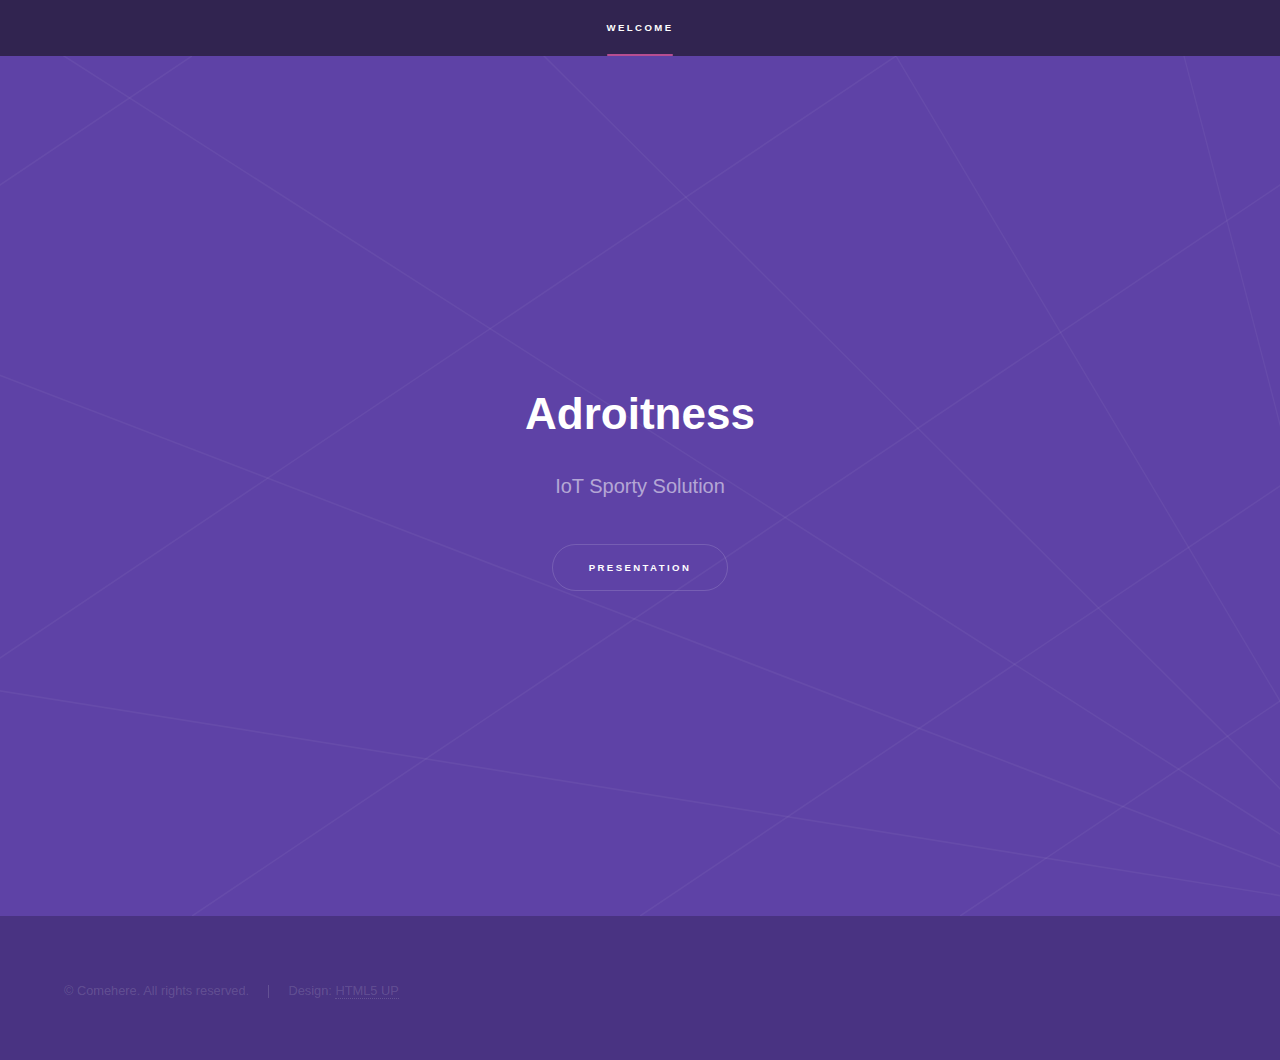
<file: index.html>
<!DOCTYPE HTML>
<html>
	<head>
		<title>Bitwise Hackathon @ comehere</title>
		<meta charset="utf-8" />
		<meta name="viewport" content="width=device-width, initial-scale=1" />
		<!--[if lte IE 8]><script src="assets/js/ie/html5shiv.js"></script><![endif]-->
		<link rel="stylesheet" href="assets/css/main.css" />
		<!--[if lte IE 9]><link rel="stylesheet" href="assets/css/ie9.css" /><![endif]-->
		<!--[if lte IE 8]><link rel="stylesheet" href="assets/css/ie8.css" /><![endif]-->
	</head>
	<body>

		<!-- Sidebar -->
			<section id="sidebar">
				<div class="inner">
					<nav>
						<ul>
							<li><a href="#intro">Welcome</a></li>
						</ul>
					</nav>
				</div>
			</section>

		<!-- Wrapper -->
			<div id="wrapper">

				<!-- Intro -->
					<section id="intro" class="wrapper style1 fullscreen fade-up">
						<div class="inner">
							<h1>Adroitness</h1>
							<p>IoT Sporty Solution</a></p>
							<ul class="actions">
								<li><a href="/present" class="button scrolly">Presentation</a></li>
							</ul>
						</div>
					</section>


			</div>

		<!-- Footer -->
			<footer id="footer" class="wrapper style1-alt">
				<div class="inner">
					<ul class="menu">
						<li>&copy; Comehere. All rights reserved.</li><li>Design: <a href="http://html5up.net">HTML5 UP</a></li>
					</ul>
				</div>
			</footer>

		<!-- Scripts -->
			<script src="assets/js/jquery.min.js"></script>
			<script src="assets/js/jquery.scrollex.min.js"></script>
			<script src="assets/js/jquery.scrolly.min.js"></script>
			<script src="assets/js/skel.min.js"></script>
			<script src="assets/js/util.js"></script>
			<!--[if lte IE 8]><script src="assets/js/ie/respond.min.js"></script><![endif]-->
			<script src="assets/js/main.js"></script>

	</body>
</html>
</file>
<file: assets/css/ie9.css>
/*
	Hyperspace by HTML5 UP
	html5up.net | @n33co
	Free for personal and commercial use under the CCA 3.0 license (html5up.net/license)
*/

/* Type */

	h1.major:after {
		background: #b74e91;
	}

/* Wrapper */

	.wrapper.fullscreen {
		min-height: 0;
		padding-bottom: 6em;
		padding-top: 6em;
	}

		body.is-ie .wrapper.fullscreen {
			height: auto;
		}

/* Spotlights */

	.spotlights > section {
		padding-left: 20em;
		position: relative;
	}

		.spotlights > section > .image {
			height: 100%;
			left: 0;
			position: absolute;
			top: 0;
			width: 20em;
		}

		.spotlights > section > .content {
			width: 100%;
		}

/* Features */

	.features:after {
		clear: both;
		content: '';
		display: block;
	}

	.features section {
		float: left;
	}

/* Split */

	.split:after {
		clear: both;
		content: '';
		display: block;
	}

	.split > * {
		float: left;
	}

/* Sidebar */

	#sidebar nav a:after {
		background-color: #b74e91;
	}

/* Header */

	#header:after {
		clear: both;
		content: '';
		display: block;
	}

	#header > .title {
		float: left;
	}

	#header > nav {
		float: right;
	}
</file>
<file: assets/css/ie8.css>
/*
	Hyperspace by HTML5 UP
	html5up.net | @n33co
	Free for personal and commercial use under the CCA 3.0 license (html5up.net/license)
*/

/* Type */

	body, input, select, textarea {
		color: #ffffff;
	}

/* Button */

	input[type="submit"],
	input[type="reset"],
	input[type="button"],
	button,
	.button {
		position: relative;
	}

		input[type="submit"]:after,
		input[type="reset"]:after,
		input[type="button"]:after,
		button:after,
		.button:after {
			display: none;
		}

/* Features */

	.features {
		border: solid 1px;
	}

/* Form */

	input[type="text"],
	input[type="password"],
	input[type="email"],
	input[type="tel"],
	select,
	textarea {
		background: transparent;
		border: solid 1px;
	}

/* Split */

	.split.style1 > :first-child {
		padding-right: 2em;
		width: 70%;
	}
</file>
<file: assets/css/main.css>
@import url(font-awesome.min.css);

/*
	Hyperspace by HTML5 UP
	html5up.net | @n33co
	Free for personal and commercial use under the CCA 3.0 license (html5up.net/license)
*/

/* Reset */

	* {
		font-family: 'NotoSans', 'Noto Sans','Noto Sans Armenian', sans-serif!important;
	}

	html, body, div, span, applet, object, iframe, h1, h2, h3, h4, h5, h6, p, blockquote, pre, a, abbr, acronym, address, big, cite, code, del, dfn, em, img, ins, kbd, q, s, samp, small, strike, strong, sub, sup, tt, var, b, u, i, center, dl, dt, dd, ol, ul, li, fieldset, form, label, legend, table, caption, tbody, tfoot, thead, tr, th, td, article, aside, canvas, details, embed, figure, figcaption, footer, header, hgroup, menu, nav, output, ruby, section, summary, time, mark, audio, video {
		margin: 0;
		padding: 0;
		border: 0;
		font-size: 100%;
		font: inherit;
		vertical-align: baseline;
	}

	article, aside, details, figcaption, figure, footer, header, hgroup, menu, nav, section {
		display: block;
	}

	body {
		line-height: 1;
	}

	ol, ul {
		list-style: none;
	}

	blockquote, q {
		quotes: none;
	}

	blockquote:before, blockquote:after, q:before, q:after {
		content: '';
		content: none;
	}

	table {
		border-collapse: collapse;
		border-spacing: 0;
	}

	body {
		-webkit-text-size-adjust: none;
	}

/* Box Model */

	*, *:before, *:after {
		-moz-box-sizing: border-box;
		-webkit-box-sizing: border-box;
		box-sizing: border-box;
	}

/* Grid */

	.row {
		border-bottom: solid 1px transparent;
		-moz-box-sizing: border-box;
		-webkit-box-sizing: border-box;
		box-sizing: border-box;
	}

	.row > * {
		float: left;
		-moz-box-sizing: border-box;
		-webkit-box-sizing: border-box;
		box-sizing: border-box;
	}

	.row:after, .row:before {
		content: '';
		display: block;
		clear: both;
		height: 0;
	}

	.row.uniform > * > :first-child {
		margin-top: 0;
	}

	.row.uniform > * > :last-child {
		margin-bottom: 0;
	}

	.row.\30 \25 > * {
		padding: 0 0 0 0em;
	}

	.row.\30 \25 {
		margin: 0 0 -1px 0em;
	}

	.row.uniform.\30 \25 > * {
		padding: 0em 0 0 0em;
	}

	.row.uniform.\30 \25 {
		margin: 0em 0 -1px 0em;
	}

	.row > * {
		padding: 0 0 0 1.5em;
	}

	.row {
		margin: 0 0 -1px -1.5em;
	}

	.row.uniform > * {
		padding: 1.5em 0 0 1.5em;
	}

	.row.uniform {
		margin: -1.5em 0 -1px -1.5em;
	}

	.row.\32 00\25 > * {
		padding: 0 0 0 3em;
	}

	.row.\32 00\25 {
		margin: 0 0 -1px -3em;
	}

	.row.uniform.\32 00\25 > * {
		padding: 3em 0 0 3em;
	}

	.row.uniform.\32 00\25 {
		margin: -3em 0 -1px -3em;
	}

	.row.\31 50\25 > * {
		padding: 0 0 0 2.25em;
	}

	.row.\31 50\25 {
		margin: 0 0 -1px -2.25em;
	}

	.row.uniform.\31 50\25 > * {
		padding: 2.25em 0 0 2.25em;
	}

	.row.uniform.\31 50\25 {
		margin: -2.25em 0 -1px -2.25em;
	}

	.row.\35 0\25 > * {
		padding: 0 0 0 0.75em;
	}

	.row.\35 0\25 {
		margin: 0 0 -1px -0.75em;
	}

	.row.uniform.\35 0\25 > * {
		padding: 0.75em 0 0 0.75em;
	}

	.row.uniform.\35 0\25 {
		margin: -0.75em 0 -1px -0.75em;
	}

	.row.\32 5\25 > * {
		padding: 0 0 0 0.375em;
	}

	.row.\32 5\25 {
		margin: 0 0 -1px -0.375em;
	}

	.row.uniform.\32 5\25 > * {
		padding: 0.375em 0 0 0.375em;
	}

	.row.uniform.\32 5\25 {
		margin: -0.375em 0 -1px -0.375em;
	}

	.\31 2u, .\31 2u\24 {
		width: 100%;
		clear: none;
		margin-left: 0;
	}

	.\31 1u, .\31 1u\24 {
		width: 91.6666666667%;
		clear: none;
		margin-left: 0;
	}

	.\31 0u, .\31 0u\24 {
		width: 83.3333333333%;
		clear: none;
		margin-left: 0;
	}

	.\39 u, .\39 u\24 {
		width: 75%;
		clear: none;
		margin-left: 0;
	}

	.\38 u, .\38 u\24 {
		width: 66.6666666667%;
		clear: none;
		margin-left: 0;
	}

	.\37 u, .\37 u\24 {
		width: 58.3333333333%;
		clear: none;
		margin-left: 0;
	}

	.\36 u, .\36 u\24 {
		width: 50%;
		clear: none;
		margin-left: 0;
	}

	.\35 u, .\35 u\24 {
		width: 41.6666666667%;
		clear: none;
		margin-left: 0;
	}

	.\34 u, .\34 u\24 {
		width: 33.3333333333%;
		clear: none;
		margin-left: 0;
	}

	.\33 u, .\33 u\24 {
		width: 25%;
		clear: none;
		margin-left: 0;
	}

	.\32 u, .\32 u\24 {
		width: 16.6666666667%;
		clear: none;
		margin-left: 0;
	}

	.\31 u, .\31 u\24 {
		width: 8.3333333333%;
		clear: none;
		margin-left: 0;
	}

	.\31 2u\24 + *,
	.\31 1u\24 + *,
	.\31 0u\24 + *,
	.\39 u\24 + *,
	.\38 u\24 + *,
	.\37 u\24 + *,
	.\36 u\24 + *,
	.\35 u\24 + *,
	.\34 u\24 + *,
	.\33 u\24 + *,
	.\32 u\24 + *,
	.\31 u\24 + * {
		clear: left;
	}

	.\-11u {
		margin-left: 91.66667%;
	}

	.\-10u {
		margin-left: 83.33333%;
	}

	.\-9u {
		margin-left: 75%;
	}

	.\-8u {
		margin-left: 66.66667%;
	}

	.\-7u {
		margin-left: 58.33333%;
	}

	.\-6u {
		margin-left: 50%;
	}

	.\-5u {
		margin-left: 41.66667%;
	}

	.\-4u {
		margin-left: 33.33333%;
	}

	.\-3u {
		margin-left: 25%;
	}

	.\-2u {
		margin-left: 16.66667%;
	}

	.\-1u {
		margin-left: 8.33333%;
	}

	@media screen and (max-width: 1680px) {

		.row > * {
			padding: 0 0 0 1.5em;
		}

		.row {
			margin: 0 0 -1px -1.5em;
		}

		.row.uniform > * {
			padding: 1.5em 0 0 1.5em;
		}

		.row.uniform {
			margin: -1.5em 0 -1px -1.5em;
		}

		.row.\32 00\25 > * {
			padding: 0 0 0 3em;
		}

		.row.\32 00\25 {
			margin: 0 0 -1px -3em;
		}

		.row.uniform.\32 00\25 > * {
			padding: 3em 0 0 3em;
		}

		.row.uniform.\32 00\25 {
			margin: -3em 0 -1px -3em;
		}

		.row.\31 50\25 > * {
			padding: 0 0 0 2.25em;
		}

		.row.\31 50\25 {
			margin: 0 0 -1px -2.25em;
		}

		.row.uniform.\31 50\25 > * {
			padding: 2.25em 0 0 2.25em;
		}

		.row.uniform.\31 50\25 {
			margin: -2.25em 0 -1px -2.25em;
		}

		.row.\35 0\25 > * {
			padding: 0 0 0 0.75em;
		}

		.row.\35 0\25 {
			margin: 0 0 -1px -0.75em;
		}

		.row.uniform.\35 0\25 > * {
			padding: 0.75em 0 0 0.75em;
		}

		.row.uniform.\35 0\25 {
			margin: -0.75em 0 -1px -0.75em;
		}

		.row.\32 5\25 > * {
			padding: 0 0 0 0.375em;
		}

		.row.\32 5\25 {
			margin: 0 0 -1px -0.375em;
		}

		.row.uniform.\32 5\25 > * {
			padding: 0.375em 0 0 0.375em;
		}

		.row.uniform.\32 5\25 {
			margin: -0.375em 0 -1px -0.375em;
		}

		.\31 2u\28xlarge\29, .\31 2u\24\28xlarge\29 {
			width: 100%;
			clear: none;
			margin-left: 0;
		}

		.\31 1u\28xlarge\29, .\31 1u\24\28xlarge\29 {
			width: 91.6666666667%;
			clear: none;
			margin-left: 0;
		}

		.\31 0u\28xlarge\29, .\31 0u\24\28xlarge\29 {
			width: 83.3333333333%;
			clear: none;
			margin-left: 0;
		}

		.\39 u\28xlarge\29, .\39 u\24\28xlarge\29 {
			width: 75%;
			clear: none;
			margin-left: 0;
		}

		.\38 u\28xlarge\29, .\38 u\24\28xlarge\29 {
			width: 66.6666666667%;
			clear: none;
			margin-left: 0;
		}

		.\37 u\28xlarge\29, .\37 u\24\28xlarge\29 {
			width: 58.3333333333%;
			clear: none;
			margin-left: 0;
		}

		.\36 u\28xlarge\29, .\36 u\24\28xlarge\29 {
			width: 50%;
			clear: none;
			margin-left: 0;
		}

		.\35 u\28xlarge\29, .\35 u\24\28xlarge\29 {
			width: 41.6666666667%;
			clear: none;
			margin-left: 0;
		}

		.\34 u\28xlarge\29, .\34 u\24\28xlarge\29 {
			width: 33.3333333333%;
			clear: none;
			margin-left: 0;
		}

		.\33 u\28xlarge\29, .\33 u\24\28xlarge\29 {
			width: 25%;
			clear: none;
			margin-left: 0;
		}

		.\32 u\28xlarge\29, .\32 u\24\28xlarge\29 {
			width: 16.6666666667%;
			clear: none;
			margin-left: 0;
		}

		.\31 u\28xlarge\29, .\31 u\24\28xlarge\29 {
			width: 8.3333333333%;
			clear: none;
			margin-left: 0;
		}

		.\31 2u\24\28xlarge\29 + *,
		.\31 1u\24\28xlarge\29 + *,
		.\31 0u\24\28xlarge\29 + *,
		.\39 u\24\28xlarge\29 + *,
		.\38 u\24\28xlarge\29 + *,
		.\37 u\24\28xlarge\29 + *,
		.\36 u\24\28xlarge\29 + *,
		.\35 u\24\28xlarge\29 + *,
		.\34 u\24\28xlarge\29 + *,
		.\33 u\24\28xlarge\29 + *,
		.\32 u\24\28xlarge\29 + *,
		.\31 u\24\28xlarge\29 + * {
			clear: left;
		}

		.\-11u\28xlarge\29 {
			margin-left: 91.66667%;
		}

		.\-10u\28xlarge\29 {
			margin-left: 83.33333%;
		}

		.\-9u\28xlarge\29 {
			margin-left: 75%;
		}

		.\-8u\28xlarge\29 {
			margin-left: 66.66667%;
		}

		.\-7u\28xlarge\29 {
			margin-left: 58.33333%;
		}

		.\-6u\28xlarge\29 {
			margin-left: 50%;
		}

		.\-5u\28xlarge\29 {
			margin-left: 41.66667%;
		}

		.\-4u\28xlarge\29 {
			margin-left: 33.33333%;
		}

		.\-3u\28xlarge\29 {
			margin-left: 25%;
		}

		.\-2u\28xlarge\29 {
			margin-left: 16.66667%;
		}

		.\-1u\28xlarge\29 {
			margin-left: 8.33333%;
		}

	}

	@media screen and (max-width: 1280px) {

		.row > * {
			padding: 0 0 0 1.5em;
		}

		.row {
			margin: 0 0 -1px -1.5em;
		}

		.row.uniform > * {
			padding: 1.5em 0 0 1.5em;
		}

		.row.uniform {
			margin: -1.5em 0 -1px -1.5em;
		}

		.row.\32 00\25 > * {
			padding: 0 0 0 3em;
		}

		.row.\32 00\25 {
			margin: 0 0 -1px -3em;
		}

		.row.uniform.\32 00\25 > * {
			padding: 3em 0 0 3em;
		}

		.row.uniform.\32 00\25 {
			margin: -3em 0 -1px -3em;
		}

		.row.\31 50\25 > * {
			padding: 0 0 0 2.25em;
		}

		.row.\31 50\25 {
			margin: 0 0 -1px -2.25em;
		}

		.row.uniform.\31 50\25 > * {
			padding: 2.25em 0 0 2.25em;
		}

		.row.uniform.\31 50\25 {
			margin: -2.25em 0 -1px -2.25em;
		}

		.row.\35 0\25 > * {
			padding: 0 0 0 0.75em;
		}

		.row.\35 0\25 {
			margin: 0 0 -1px -0.75em;
		}

		.row.uniform.\35 0\25 > * {
			padding: 0.75em 0 0 0.75em;
		}

		.row.uniform.\35 0\25 {
			margin: -0.75em 0 -1px -0.75em;
		}

		.row.\32 5\25 > * {
			padding: 0 0 0 0.375em;
		}

		.row.\32 5\25 {
			margin: 0 0 -1px -0.375em;
		}

		.row.uniform.\32 5\25 > * {
			padding: 0.375em 0 0 0.375em;
		}

		.row.uniform.\32 5\25 {
			margin: -0.375em 0 -1px -0.375em;
		}

		.\31 2u\28large\29, .\31 2u\24\28large\29 {
			width: 100%;
			clear: none;
			margin-left: 0;
		}

		.\31 1u\28large\29, .\31 1u\24\28large\29 {
			width: 91.6666666667%;
			clear: none;
			margin-left: 0;
		}

		.\31 0u\28large\29, .\31 0u\24\28large\29 {
			width: 83.3333333333%;
			clear: none;
			margin-left: 0;
		}

		.\39 u\28large\29, .\39 u\24\28large\29 {
			width: 75%;
			clear: none;
			margin-left: 0;
		}

		.\38 u\28large\29, .\38 u\24\28large\29 {
			width: 66.6666666667%;
			clear: none;
			margin-left: 0;
		}

		.\37 u\28large\29, .\37 u\24\28large\29 {
			width: 58.3333333333%;
			clear: none;
			margin-left: 0;
		}

		.\36 u\28large\29, .\36 u\24\28large\29 {
			width: 50%;
			clear: none;
			margin-left: 0;
		}

		.\35 u\28large\29, .\35 u\24\28large\29 {
			width: 41.6666666667%;
			clear: none;
			margin-left: 0;
		}

		.\34 u\28large\29, .\34 u\24\28large\29 {
			width: 33.3333333333%;
			clear: none;
			margin-left: 0;
		}

		.\33 u\28large\29, .\33 u\24\28large\29 {
			width: 25%;
			clear: none;
			margin-left: 0;
		}

		.\32 u\28large\29, .\32 u\24\28large\29 {
			width: 16.6666666667%;
			clear: none;
			margin-left: 0;
		}

		.\31 u\28large\29, .\31 u\24\28large\29 {
			width: 8.3333333333%;
			clear: none;
			margin-left: 0;
		}

		.\31 2u\24\28large\29 + *,
		.\31 1u\24\28large\29 + *,
		.\31 0u\24\28large\29 + *,
		.\39 u\24\28large\29 + *,
		.\38 u\24\28large\29 + *,
		.\37 u\24\28large\29 + *,
		.\36 u\24\28large\29 + *,
		.\35 u\24\28large\29 + *,
		.\34 u\24\28large\29 + *,
		.\33 u\24\28large\29 + *,
		.\32 u\24\28large\29 + *,
		.\31 u\24\28large\29 + * {
			clear: left;
		}

		.\-11u\28large\29 {
			margin-left: 91.66667%;
		}

		.\-10u\28large\29 {
			margin-left: 83.33333%;
		}

		.\-9u\28large\29 {
			margin-left: 75%;
		}

		.\-8u\28large\29 {
			margin-left: 66.66667%;
		}

		.\-7u\28large\29 {
			margin-left: 58.33333%;
		}

		.\-6u\28large\29 {
			margin-left: 50%;
		}

		.\-5u\28large\29 {
			margin-left: 41.66667%;
		}

		.\-4u\28large\29 {
			margin-left: 33.33333%;
		}

		.\-3u\28large\29 {
			margin-left: 25%;
		}

		.\-2u\28large\29 {
			margin-left: 16.66667%;
		}

		.\-1u\28large\29 {
			margin-left: 8.33333%;
		}

	}

	@media screen and (max-width: 980px) {

		.row > * {
			padding: 0 0 0 1.5em;
		}

		.row {
			margin: 0 0 -1px -1.5em;
		}

		.row.uniform > * {
			padding: 1.5em 0 0 1.5em;
		}

		.row.uniform {
			margin: -1.5em 0 -1px -1.5em;
		}

		.row.\32 00\25 > * {
			padding: 0 0 0 3em;
		}

		.row.\32 00\25 {
			margin: 0 0 -1px -3em;
		}

		.row.uniform.\32 00\25 > * {
			padding: 3em 0 0 3em;
		}

		.row.uniform.\32 00\25 {
			margin: -3em 0 -1px -3em;
		}

		.row.\31 50\25 > * {
			padding: 0 0 0 2.25em;
		}

		.row.\31 50\25 {
			margin: 0 0 -1px -2.25em;
		}

		.row.uniform.\31 50\25 > * {
			padding: 2.25em 0 0 2.25em;
		}

		.row.uniform.\31 50\25 {
			margin: -2.25em 0 -1px -2.25em;
		}

		.row.\35 0\25 > * {
			padding: 0 0 0 0.75em;
		}

		.row.\35 0\25 {
			margin: 0 0 -1px -0.75em;
		}

		.row.uniform.\35 0\25 > * {
			padding: 0.75em 0 0 0.75em;
		}

		.row.uniform.\35 0\25 {
			margin: -0.75em 0 -1px -0.75em;
		}

		.row.\32 5\25 > * {
			padding: 0 0 0 0.375em;
		}

		.row.\32 5\25 {
			margin: 0 0 -1px -0.375em;
		}

		.row.uniform.\32 5\25 > * {
			padding: 0.375em 0 0 0.375em;
		}

		.row.uniform.\32 5\25 {
			margin: -0.375em 0 -1px -0.375em;
		}

		.\31 2u\28medium\29, .\31 2u\24\28medium\29 {
			width: 100%;
			clear: none;
			margin-left: 0;
		}

		.\31 1u\28medium\29, .\31 1u\24\28medium\29 {
			width: 91.6666666667%;
			clear: none;
			margin-left: 0;
		}

		.\31 0u\28medium\29, .\31 0u\24\28medium\29 {
			width: 83.3333333333%;
			clear: none;
			margin-left: 0;
		}

		.\39 u\28medium\29, .\39 u\24\28medium\29 {
			width: 75%;
			clear: none;
			margin-left: 0;
		}

		.\38 u\28medium\29, .\38 u\24\28medium\29 {
			width: 66.6666666667%;
			clear: none;
			margin-left: 0;
		}

		.\37 u\28medium\29, .\37 u\24\28medium\29 {
			width: 58.3333333333%;
			clear: none;
			margin-left: 0;
		}

		.\36 u\28medium\29, .\36 u\24\28medium\29 {
			width: 50%;
			clear: none;
			margin-left: 0;
		}

		.\35 u\28medium\29, .\35 u\24\28medium\29 {
			width: 41.6666666667%;
			clear: none;
			margin-left: 0;
		}

		.\34 u\28medium\29, .\34 u\24\28medium\29 {
			width: 33.3333333333%;
			clear: none;
			margin-left: 0;
		}

		.\33 u\28medium\29, .\33 u\24\28medium\29 {
			width: 25%;
			clear: none;
			margin-left: 0;
		}

		.\32 u\28medium\29, .\32 u\24\28medium\29 {
			width: 16.6666666667%;
			clear: none;
			margin-left: 0;
		}

		.\31 u\28medium\29, .\31 u\24\28medium\29 {
			width: 8.3333333333%;
			clear: none;
			margin-left: 0;
		}

		.\31 2u\24\28medium\29 + *,
		.\31 1u\24\28medium\29 + *,
		.\31 0u\24\28medium\29 + *,
		.\39 u\24\28medium\29 + *,
		.\38 u\24\28medium\29 + *,
		.\37 u\24\28medium\29 + *,
		.\36 u\24\28medium\29 + *,
		.\35 u\24\28medium\29 + *,
		.\34 u\24\28medium\29 + *,
		.\33 u\24\28medium\29 + *,
		.\32 u\24\28medium\29 + *,
		.\31 u\24\28medium\29 + * {
			clear: left;
		}

		.\-11u\28medium\29 {
			margin-left: 91.66667%;
		}

		.\-10u\28medium\29 {
			margin-left: 83.33333%;
		}

		.\-9u\28medium\29 {
			margin-left: 75%;
		}

		.\-8u\28medium\29 {
			margin-left: 66.66667%;
		}

		.\-7u\28medium\29 {
			margin-left: 58.33333%;
		}

		.\-6u\28medium\29 {
			margin-left: 50%;
		}

		.\-5u\28medium\29 {
			margin-left: 41.66667%;
		}

		.\-4u\28medium\29 {
			margin-left: 33.33333%;
		}

		.\-3u\28medium\29 {
			margin-left: 25%;
		}

		.\-2u\28medium\29 {
			margin-left: 16.66667%;
		}

		.\-1u\28medium\29 {
			margin-left: 8.33333%;
		}

	}

	@media screen and (max-width: 736px) {

		.row > * {
			padding: 0 0 0 1.5em;
		}

		.row {
			margin: 0 0 -1px -1.5em;
		}

		.row.uniform > * {
			padding: 1.5em 0 0 1.5em;
		}

		.row.uniform {
			margin: -1.5em 0 -1px -1.5em;
		}

		.row.\32 00\25 > * {
			padding: 0 0 0 3em;
		}

		.row.\32 00\25 {
			margin: 0 0 -1px -3em;
		}

		.row.uniform.\32 00\25 > * {
			padding: 3em 0 0 3em;
		}

		.row.uniform.\32 00\25 {
			margin: -3em 0 -1px -3em;
		}

		.row.\31 50\25 > * {
			padding: 0 0 0 2.25em;
		}

		.row.\31 50\25 {
			margin: 0 0 -1px -2.25em;
		}

		.row.uniform.\31 50\25 > * {
			padding: 2.25em 0 0 2.25em;
		}

		.row.uniform.\31 50\25 {
			margin: -2.25em 0 -1px -2.25em;
		}

		.row.\35 0\25 > * {
			padding: 0 0 0 0.75em;
		}

		.row.\35 0\25 {
			margin: 0 0 -1px -0.75em;
		}

		.row.uniform.\35 0\25 > * {
			padding: 0.75em 0 0 0.75em;
		}

		.row.uniform.\35 0\25 {
			margin: -0.75em 0 -1px -0.75em;
		}

		.row.\32 5\25 > * {
			padding: 0 0 0 0.375em;
		}

		.row.\32 5\25 {
			margin: 0 0 -1px -0.375em;
		}

		.row.uniform.\32 5\25 > * {
			padding: 0.375em 0 0 0.375em;
		}

		.row.uniform.\32 5\25 {
			margin: -0.375em 0 -1px -0.375em;
		}

		.\31 2u\28small\29, .\31 2u\24\28small\29 {
			width: 100%;
			clear: none;
			margin-left: 0;
		}

		.\31 1u\28small\29, .\31 1u\24\28small\29 {
			width: 91.6666666667%;
			clear: none;
			margin-left: 0;
		}

		.\31 0u\28small\29, .\31 0u\24\28small\29 {
			width: 83.3333333333%;
			clear: none;
			margin-left: 0;
		}

		.\39 u\28small\29, .\39 u\24\28small\29 {
			width: 75%;
			clear: none;
			margin-left: 0;
		}

		.\38 u\28small\29, .\38 u\24\28small\29 {
			width: 66.6666666667%;
			clear: none;
			margin-left: 0;
		}

		.\37 u\28small\29, .\37 u\24\28small\29 {
			width: 58.3333333333%;
			clear: none;
			margin-left: 0;
		}

		.\36 u\28small\29, .\36 u\24\28small\29 {
			width: 50%;
			clear: none;
			margin-left: 0;
		}

		.\35 u\28small\29, .\35 u\24\28small\29 {
			width: 41.6666666667%;
			clear: none;
			margin-left: 0;
		}

		.\34 u\28small\29, .\34 u\24\28small\29 {
			width: 33.3333333333%;
			clear: none;
			margin-left: 0;
		}

		.\33 u\28small\29, .\33 u\24\28small\29 {
			width: 25%;
			clear: none;
			margin-left: 0;
		}

		.\32 u\28small\29, .\32 u\24\28small\29 {
			width: 16.6666666667%;
			clear: none;
			margin-left: 0;
		}

		.\31 u\28small\29, .\31 u\24\28small\29 {
			width: 8.3333333333%;
			clear: none;
			margin-left: 0;
		}

		.\31 2u\24\28small\29 + *,
		.\31 1u\24\28small\29 + *,
		.\31 0u\24\28small\29 + *,
		.\39 u\24\28small\29 + *,
		.\38 u\24\28small\29 + *,
		.\37 u\24\28small\29 + *,
		.\36 u\24\28small\29 + *,
		.\35 u\24\28small\29 + *,
		.\34 u\24\28small\29 + *,
		.\33 u\24\28small\29 + *,
		.\32 u\24\28small\29 + *,
		.\31 u\24\28small\29 + * {
			clear: left;
		}

		.\-11u\28small\29 {
			margin-left: 91.66667%;
		}

		.\-10u\28small\29 {
			margin-left: 83.33333%;
		}

		.\-9u\28small\29 {
			margin-left: 75%;
		}

		.\-8u\28small\29 {
			margin-left: 66.66667%;
		}

		.\-7u\28small\29 {
			margin-left: 58.33333%;
		}

		.\-6u\28small\29 {
			margin-left: 50%;
		}

		.\-5u\28small\29 {
			margin-left: 41.66667%;
		}

		.\-4u\28small\29 {
			margin-left: 33.33333%;
		}

		.\-3u\28small\29 {
			margin-left: 25%;
		}

		.\-2u\28small\29 {
			margin-left: 16.66667%;
		}

		.\-1u\28small\29 {
			margin-left: 8.33333%;
		}

	}

	@media screen and (max-width: 480px) {

		.row > * {
			padding: 0 0 0 1.5em;
		}

		.row {
			margin: 0 0 -1px -1.5em;
		}

		.row.uniform > * {
			padding: 1.5em 0 0 1.5em;
		}

		.row.uniform {
			margin: -1.5em 0 -1px -1.5em;
		}

		.row.\32 00\25 > * {
			padding: 0 0 0 3em;
		}

		.row.\32 00\25 {
			margin: 0 0 -1px -3em;
		}

		.row.uniform.\32 00\25 > * {
			padding: 3em 0 0 3em;
		}

		.row.uniform.\32 00\25 {
			margin: -3em 0 -1px -3em;
		}

		.row.\31 50\25 > * {
			padding: 0 0 0 2.25em;
		}

		.row.\31 50\25 {
			margin: 0 0 -1px -2.25em;
		}

		.row.uniform.\31 50\25 > * {
			padding: 2.25em 0 0 2.25em;
		}

		.row.uniform.\31 50\25 {
			margin: -2.25em 0 -1px -2.25em;
		}

		.row.\35 0\25 > * {
			padding: 0 0 0 0.75em;
		}

		.row.\35 0\25 {
			margin: 0 0 -1px -0.75em;
		}

		.row.uniform.\35 0\25 > * {
			padding: 0.75em 0 0 0.75em;
		}

		.row.uniform.\35 0\25 {
			margin: -0.75em 0 -1px -0.75em;
		}

		.row.\32 5\25 > * {
			padding: 0 0 0 0.375em;
		}

		.row.\32 5\25 {
			margin: 0 0 -1px -0.375em;
		}

		.row.uniform.\32 5\25 > * {
			padding: 0.375em 0 0 0.375em;
		}

		.row.uniform.\32 5\25 {
			margin: -0.375em 0 -1px -0.375em;
		}

		.\31 2u\28xsmall\29, .\31 2u\24\28xsmall\29 {
			width: 100%;
			clear: none;
			margin-left: 0;
		}

		.\31 1u\28xsmall\29, .\31 1u\24\28xsmall\29 {
			width: 91.6666666667%;
			clear: none;
			margin-left: 0;
		}

		.\31 0u\28xsmall\29, .\31 0u\24\28xsmall\29 {
			width: 83.3333333333%;
			clear: none;
			margin-left: 0;
		}

		.\39 u\28xsmall\29, .\39 u\24\28xsmall\29 {
			width: 75%;
			clear: none;
			margin-left: 0;
		}

		.\38 u\28xsmall\29, .\38 u\24\28xsmall\29 {
			width: 66.6666666667%;
			clear: none;
			margin-left: 0;
		}

		.\37 u\28xsmall\29, .\37 u\24\28xsmall\29 {
			width: 58.3333333333%;
			clear: none;
			margin-left: 0;
		}

		.\36 u\28xsmall\29, .\36 u\24\28xsmall\29 {
			width: 50%;
			clear: none;
			margin-left: 0;
		}

		.\35 u\28xsmall\29, .\35 u\24\28xsmall\29 {
			width: 41.6666666667%;
			clear: none;
			margin-left: 0;
		}

		.\34 u\28xsmall\29, .\34 u\24\28xsmall\29 {
			width: 33.3333333333%;
			clear: none;
			margin-left: 0;
		}

		.\33 u\28xsmall\29, .\33 u\24\28xsmall\29 {
			width: 25%;
			clear: none;
			margin-left: 0;
		}

		.\32 u\28xsmall\29, .\32 u\24\28xsmall\29 {
			width: 16.6666666667%;
			clear: none;
			margin-left: 0;
		}

		.\31 u\28xsmall\29, .\31 u\24\28xsmall\29 {
			width: 8.3333333333%;
			clear: none;
			margin-left: 0;
		}

		.\31 2u\24\28xsmall\29 + *,
		.\31 1u\24\28xsmall\29 + *,
		.\31 0u\24\28xsmall\29 + *,
		.\39 u\24\28xsmall\29 + *,
		.\38 u\24\28xsmall\29 + *,
		.\37 u\24\28xsmall\29 + *,
		.\36 u\24\28xsmall\29 + *,
		.\35 u\24\28xsmall\29 + *,
		.\34 u\24\28xsmall\29 + *,
		.\33 u\24\28xsmall\29 + *,
		.\32 u\24\28xsmall\29 + *,
		.\31 u\24\28xsmall\29 + * {
			clear: left;
		}

		.\-11u\28xsmall\29 {
			margin-left: 91.66667%;
		}

		.\-10u\28xsmall\29 {
			margin-left: 83.33333%;
		}

		.\-9u\28xsmall\29 {
			margin-left: 75%;
		}

		.\-8u\28xsmall\29 {
			margin-left: 66.66667%;
		}

		.\-7u\28xsmall\29 {
			margin-left: 58.33333%;
		}

		.\-6u\28xsmall\29 {
			margin-left: 50%;
		}

		.\-5u\28xsmall\29 {
			margin-left: 41.66667%;
		}

		.\-4u\28xsmall\29 {
			margin-left: 33.33333%;
		}

		.\-3u\28xsmall\29 {
			margin-left: 25%;
		}

		.\-2u\28xsmall\29 {
			margin-left: 16.66667%;
		}

		.\-1u\28xsmall\29 {
			margin-left: 8.33333%;
		}

	}

	@media screen and (max-width: 360px) {

		.row > * {
			padding: 0 0 0 1.5em;
		}

		.row {
			margin: 0 0 -1px -1.5em;
		}

		.row.uniform > * {
			padding: 1.5em 0 0 1.5em;
		}

		.row.uniform {
			margin: -1.5em 0 -1px -1.5em;
		}

		.row.\32 00\25 > * {
			padding: 0 0 0 3em;
		}

		.row.\32 00\25 {
			margin: 0 0 -1px -3em;
		}

		.row.uniform.\32 00\25 > * {
			padding: 3em 0 0 3em;
		}

		.row.uniform.\32 00\25 {
			margin: -3em 0 -1px -3em;
		}

		.row.\31 50\25 > * {
			padding: 0 0 0 2.25em;
		}

		.row.\31 50\25 {
			margin: 0 0 -1px -2.25em;
		}

		.row.uniform.\31 50\25 > * {
			padding: 2.25em 0 0 2.25em;
		}

		.row.uniform.\31 50\25 {
			margin: -2.25em 0 -1px -2.25em;
		}

		.row.\35 0\25 > * {
			padding: 0 0 0 0.75em;
		}

		.row.\35 0\25 {
			margin: 0 0 -1px -0.75em;
		}

		.row.uniform.\35 0\25 > * {
			padding: 0.75em 0 0 0.75em;
		}

		.row.uniform.\35 0\25 {
			margin: -0.75em 0 -1px -0.75em;
		}

		.row.\32 5\25 > * {
			padding: 0 0 0 0.375em;
		}

		.row.\32 5\25 {
			margin: 0 0 -1px -0.375em;
		}

		.row.uniform.\32 5\25 > * {
			padding: 0.375em 0 0 0.375em;
		}

		.row.uniform.\32 5\25 {
			margin: -0.375em 0 -1px -0.375em;
		}

		.\31 2u\28xxsmall\29, .\31 2u\24\28xxsmall\29 {
			width: 100%;
			clear: none;
			margin-left: 0;
		}

		.\31 1u\28xxsmall\29, .\31 1u\24\28xxsmall\29 {
			width: 91.6666666667%;
			clear: none;
			margin-left: 0;
		}

		.\31 0u\28xxsmall\29, .\31 0u\24\28xxsmall\29 {
			width: 83.3333333333%;
			clear: none;
			margin-left: 0;
		}

		.\39 u\28xxsmall\29, .\39 u\24\28xxsmall\29 {
			width: 75%;
			clear: none;
			margin-left: 0;
		}

		.\38 u\28xxsmall\29, .\38 u\24\28xxsmall\29 {
			width: 66.6666666667%;
			clear: none;
			margin-left: 0;
		}

		.\37 u\28xxsmall\29, .\37 u\24\28xxsmall\29 {
			width: 58.3333333333%;
			clear: none;
			margin-left: 0;
		}

		.\36 u\28xxsmall\29, .\36 u\24\28xxsmall\29 {
			width: 50%;
			clear: none;
			margin-left: 0;
		}

		.\35 u\28xxsmall\29, .\35 u\24\28xxsmall\29 {
			width: 41.6666666667%;
			clear: none;
			margin-left: 0;
		}

		.\34 u\28xxsmall\29, .\34 u\24\28xxsmall\29 {
			width: 33.3333333333%;
			clear: none;
			margin-left: 0;
		}

		.\33 u\28xxsmall\29, .\33 u\24\28xxsmall\29 {
			width: 25%;
			clear: none;
			margin-left: 0;
		}

		.\32 u\28xxsmall\29, .\32 u\24\28xxsmall\29 {
			width: 16.6666666667%;
			clear: none;
			margin-left: 0;
		}

		.\31 u\28xxsmall\29, .\31 u\24\28xxsmall\29 {
			width: 8.3333333333%;
			clear: none;
			margin-left: 0;
		}

		.\31 2u\24\28xxsmall\29 + *,
		.\31 1u\24\28xxsmall\29 + *,
		.\31 0u\24\28xxsmall\29 + *,
		.\39 u\24\28xxsmall\29 + *,
		.\38 u\24\28xxsmall\29 + *,
		.\37 u\24\28xxsmall\29 + *,
		.\36 u\24\28xxsmall\29 + *,
		.\35 u\24\28xxsmall\29 + *,
		.\34 u\24\28xxsmall\29 + *,
		.\33 u\24\28xxsmall\29 + *,
		.\32 u\24\28xxsmall\29 + *,
		.\31 u\24\28xxsmall\29 + * {
			clear: left;
		}

		.\-11u\28xxsmall\29 {
			margin-left: 91.66667%;
		}

		.\-10u\28xxsmall\29 {
			margin-left: 83.33333%;
		}

		.\-9u\28xxsmall\29 {
			margin-left: 75%;
		}

		.\-8u\28xxsmall\29 {
			margin-left: 66.66667%;
		}

		.\-7u\28xxsmall\29 {
			margin-left: 58.33333%;
		}

		.\-6u\28xxsmall\29 {
			margin-left: 50%;
		}

		.\-5u\28xxsmall\29 {
			margin-left: 41.66667%;
		}

		.\-4u\28xxsmall\29 {
			margin-left: 33.33333%;
		}

		.\-3u\28xxsmall\29 {
			margin-left: 25%;
		}

		.\-2u\28xxsmall\29 {
			margin-left: 16.66667%;
		}

		.\-1u\28xxsmall\29 {
			margin-left: 8.33333%;
		}

	}

/* Basic */

	@-ms-viewport {
		width: device-width;
	}

	body {
		-ms-overflow-style: scrollbar;
	}

	@media screen and (max-width: 480px) {

		html, body {
			min-width: 320px;
		}

	}

	body {
		background: #312450;
	}

		body.is-loading *, body.is-loading *:before, body.is-loading *:after {
			-moz-animation: none !important;
			-webkit-animation: none !important;
			-ms-animation: none !important;
			animation: none !important;
			-moz-transition: none !important;
			-webkit-transition: none !important;
			-ms-transition: none !important;
			transition: none !important;
		}

/* Type */

	body, input, select, textarea {
		color: rgba(255, 255, 255, 0.55);
		font-family: Arial, Helvetica, sans-serif;
		font-size: 16.5pt;
		font-weight: normal;
		line-height: 1.75;
	}

		@media screen and (max-width: 1680px) {

			body, input, select, textarea {
				font-size: 13pt;
			}

		}

		@media screen and (max-width: 1280px) {

			body, input, select, textarea {
				font-size: 12pt;
			}

		}

		@media screen and (max-width: 360px) {

			body, input, select, textarea {
				font-size: 11pt;
			}

		}

	a {
		-moz-transition: color 0.2s ease, border-bottom-color 0.2s ease;
		-webkit-transition: color 0.2s ease, border-bottom-color 0.2s ease;
		-ms-transition: color 0.2s ease, border-bottom-color 0.2s ease;
		transition: color 0.2s ease, border-bottom-color 0.2s ease;
		border-bottom: dotted 1px rgba(255, 255, 255, 0.35);
		color: inherit;
		text-decoration: none;
	}

		a:hover {
			border-bottom-color: transparent;
			color: #ffffff;
		}

	strong, b {
		color: #ffffff;
		font-weight: bold;
	}

	em, i {
		font-style: italic;
	}

	p {
		margin: 0 0 2em 0;
	}

	h1, h2, h3, h4, h5, h6 {
		color: #ffffff;
		font-weight: bold;
		line-height: 1.5;
		margin: 0 0 0.5em 0;
	}

		h1 a, h2 a, h3 a, h4 a, h5 a, h6 a {
			color: inherit;
			text-decoration: none;
		}

	h1 {
		font-size: 2.75em;
	}

		h1.major {
			margin: 0 0 1.3em 0;
			position: relative;
			padding-bottom: 0.35em;
		}

			h1.major:after {
				background-image: -moz-linear-gradient(to right, #5e42a6, #b74e91);
				background-image: -webkit-linear-gradient(to right, #5e42a6, #b74e91);
				background-image: -ms-linear-gradient(to right, #5e42a6, #b74e91);
				background-image: linear-gradient(to right, #5e42a6, #b74e91);
				-moz-transition: max-width 0.2s ease;
				-webkit-transition: max-width 0.2s ease;
				-ms-transition: max-width 0.2s ease;
				transition: max-width 0.2s ease;
				border-radius: 0.2em;
				bottom: 0;
				content: '';
				height: 0.05em;
				position: absolute;
				right: 0;
				width: 100%;
			}

	h2 {
		font-size: 1.75em;
	}

	h3 {
		font-size: 1.1em;
	}

	h4 {
		font-size: 1em;
	}

	h5 {
		font-size: 0.8em;
	}

	h6 {
		font-size: 0.6em;
	}

	@media screen and (max-width: 736px) {

		h1 {
			font-size: 2em;
		}

		h2 {
			font-size: 1.25em;
		}

		h3 {
			font-size: 1em;
		}

		h4 {
			font-size: 0.8em;
		}

		h5 {
			font-size: 0.6em;
		}

		h6 {
			font-size: 0.6em;
		}

	}

	sub {
		font-size: 0.8em;
		position: relative;
		top: 0.5em;
	}

	sup {
		font-size: 0.8em;
		position: relative;
		top: -0.5em;
	}

	blockquote {
		border-left: solid 4px rgba(255, 255, 255, 0.15);
		font-style: italic;
		margin: 0 0 2em 0;
		padding: 0.5em 0 0.5em 2em;
	}

	code {
		background: rgba(255, 255, 255, 0.05);
		border-radius: 0.25em;
		border: solid 1px rgba(255, 255, 255, 0.15);
		font-family: "Courier New", monospace;
		font-size: 0.9em;
		margin: 0 0.25em;
		padding: 0.25em 0.65em;
	}

	pre {
		-webkit-overflow-scrolling: touch;
		font-family: "Courier New", monospace;
		font-size: 0.9em;
		margin: 0 0 2em 0;
	}

		pre code {
			display: block;
			line-height: 1.75em;
			padding: 1em 1.5em;
			overflow-x: auto;
		}

	hr {
		border: 0;
		border-bottom: solid 1px rgba(255, 255, 255, 0.15);
		margin: 2em 0;
	}

		hr.major {
			margin: 3em 0;
		}

	.align-left {
		text-align: left;
	}

	.align-center {
		text-align: center;
	}

	.align-right {
		text-align: right;
	}

/* Box */

	.box {
		border-radius: 0.25em;
		border: solid 1px rgba(255, 255, 255, 0.15);
		margin-bottom: 2em;
		padding: 1.5em;
	}

		.box > :last-child,
		.box > :last-child > :last-child,
		.box > :last-child > :last-child > :last-child {
			margin-bottom: 0;
		}

		.box.alt {
			border: 0;
			border-radius: 0;
			padding: 0;
		}

/* Button */

	input[type="submit"],
	input[type="reset"],
	input[type="button"],
	button,
	.button {
		-moz-appearance: none;
		-webkit-appearance: none;
		-ms-appearance: none;
		appearance: none;
		-moz-transition: border-color 0.2s ease;
		-webkit-transition: border-color 0.2s ease;
		-ms-transition: border-color 0.2s ease;
		transition: border-color 0.2s ease;
		background-color: transparent;
		border: solid 1px !important;
		border-color: rgba(255, 255, 255, 0.15) !important;
		border-radius: 3em;
		color: #ffffff !important;
		cursor: pointer;
		display: inline-block;
		font-size: 0.6em;
		font-weight: bold;
		height: calc(4.75em + 2px);
		letter-spacing: 0.25em;
		line-height: 4.75em;
		outline: 0;
		padding: 0 3.75em;
		position: relative;
		text-align: center;
		text-decoration: none;
		text-transform: uppercase;
		white-space: nowrap;
	}

		input[type="submit"]:after,
		input[type="reset"]:after,
		input[type="button"]:after,
		button:after,
		.button:after {
			-moz-transform: scale(0.25);
			-webkit-transform: scale(0.25);
			-ms-transform: scale(0.25);
			transform: scale(0.25);
			-moz-pointer-events: none;
			-webkit-pointer-events: none;
			-ms-pointer-events: none;
			pointer-events: none;
			-moz-transition: opacity 0.2s ease, -moz-transform 0.2s ease;
			-webkit-transition: opacity 0.2s ease, -webkit-transform 0.2s ease;
			-ms-transition: opacity 0.2s ease, -ms-transform 0.2s ease;
			transition: opacity 0.2s ease, transform 0.2s ease;
			background: #ffffff;
			border-radius: 3em;
			content: '';
			height: 100%;
			left: 0;
			opacity: 0;
			position: absolute;
			top: 0;
			width: 100%;
		}

		input[type="submit"].icon:before,
		input[type="reset"].icon:before,
		input[type="button"].icon:before,
		button.icon:before,
		.button.icon:before {
			margin-right: 0.75em;
		}

		input[type="submit"].fit,
		input[type="reset"].fit,
		input[type="button"].fit,
		button.fit,
		.button.fit {
			display: block;
			margin: 0 0 1em 0;
			width: 100%;
		}

		input[type="submit"].small,
		input[type="reset"].small,
		input[type="button"].small,
		button.small,
		.button.small {
			font-size: 0.4em;
		}

		input[type="submit"].big,
		input[type="reset"].big,
		input[type="button"].big,
		button.big,
		.button.big {
			font-size: 0.8em;
		}

		input[type="submit"].special,
		input[type="reset"].special,
		input[type="button"].special,
		button.special,
		.button.special {
			background-color: #ffffff;
			color: #312450 !important;
		}

			input[type="submit"].special:after,
			input[type="reset"].special:after,
			input[type="button"].special:after,
			button.special:after,
			.button.special:after {
				display: none;
			}

		input[type="submit"].disabled, input[type="submit"]:disabled,
		input[type="reset"].disabled,
		input[type="reset"]:disabled,
		input[type="button"].disabled,
		input[type="button"]:disabled,
		button.disabled,
		button:disabled,
		.button.disabled,
		.button:disabled {
			cursor: default;
			opacity: 0.5;
			-moz-pointer-events: none;
			-webkit-pointer-events: none;
			-ms-pointer-events: none;
			pointer-events: none;
		}

		input[type="submit"]:hover,
		input[type="reset"]:hover,
		input[type="button"]:hover,
		button:hover,
		.button:hover {
			border-color: rgba(255, 255, 255, 0.55) !important;
		}

			input[type="submit"]:hover:after,
			input[type="reset"]:hover:after,
			input[type="button"]:hover:after,
			button:hover:after,
			.button:hover:after {
				opacity: 0.05;
				-moz-transform: scale(1);
				-webkit-transform: scale(1);
				-ms-transform: scale(1);
				transform: scale(1);
			}

			input[type="submit"]:hover:active,
			input[type="reset"]:hover:active,
			input[type="button"]:hover:active,
			button:hover:active,
			.button:hover:active {
				border-color: #ffffff !important;
			}

				input[type="submit"]:hover:active:after,
				input[type="reset"]:hover:active:after,
				input[type="button"]:hover:active:after,
				button:hover:active:after,
				.button:hover:active:after {
					opacity: 0.1;
				}

/* Features */

	.features {
		display: -moz-flex;
		display: -webkit-flex;
		display: -ms-flex;
		display: flex;
		-moz-flex-wrap: wrap;
		-webkit-flex-wrap: wrap;
		-ms-flex-wrap: wrap;
		flex-wrap: wrap;
		border-radius: 0.25em;
		border: solid 1px rgba(255, 255, 255, 0.15);
		background: rgba(255, 255, 255, 0.05);
		margin: 0 0 2em 0;
	}

		.features section {
			padding: 3.5em 3em 1em 7em ;
			width: 50%;
			border-top: solid 1px rgba(255, 255, 255, 0.15);
			position: relative;
		}

			.features section:nth-child(-n + 2) {
				border-top-width: 0;
			}

			.features section:nth-child(2n) {
				border-left: solid 1px rgba(255, 255, 255, 0.15);
			}

			.features section .icon {
				-moz-transition: opacity 0.5s ease, -moz-transform 0.5s ease;
				-webkit-transition: opacity 0.5s ease, -webkit-transform 0.5s ease;
				-ms-transition: opacity 0.5s ease, -ms-transform 0.5s ease;
				transition: opacity 0.5s ease, transform 0.5s ease;
				-moz-transition-delay: 1s;
				-webkit-transition-delay: 1s;
				-ms-transition-delay: 1s;
				transition-delay: 1s;
				-moz-transform: scale(1);
				-webkit-transform: scale(1);
				-ms-transform: scale(1);
				transform: scale(1);
				position: absolute;
				left: 3em;
				top: 3em;
				opacity: 1;
			}

			.features section:nth-child(1) .icon {
				-moz-transition-delay: 0.15s;
				-webkit-transition-delay: 0.15s;
				-ms-transition-delay: 0.15s;
				transition-delay: 0.15s;
			}

			.features section:nth-child(2) .icon {
				-moz-transition-delay: 0.3s;
				-webkit-transition-delay: 0.3s;
				-ms-transition-delay: 0.3s;
				transition-delay: 0.3s;
			}

			.features section:nth-child(3) .icon {
				-moz-transition-delay: 0.45s;
				-webkit-transition-delay: 0.45s;
				-ms-transition-delay: 0.45s;
				transition-delay: 0.45s;
			}

			.features section:nth-child(4) .icon {
				-moz-transition-delay: 0.6s;
				-webkit-transition-delay: 0.6s;
				-ms-transition-delay: 0.6s;
				transition-delay: 0.6s;
			}

			.features section:nth-child(5) .icon {
				-moz-transition-delay: 0.75s;
				-webkit-transition-delay: 0.75s;
				-ms-transition-delay: 0.75s;
				transition-delay: 0.75s;
			}

			.features section:nth-child(6) .icon {
				-moz-transition-delay: 0.9s;
				-webkit-transition-delay: 0.9s;
				-ms-transition-delay: 0.9s;
				transition-delay: 0.9s;
			}

			.features section:nth-child(7) .icon {
				-moz-transition-delay: 1.05s;
				-webkit-transition-delay: 1.05s;
				-ms-transition-delay: 1.05s;
				transition-delay: 1.05s;
			}

			.features section:nth-child(8) .icon {
				-moz-transition-delay: 1.2s;
				-webkit-transition-delay: 1.2s;
				-ms-transition-delay: 1.2s;
				transition-delay: 1.2s;
			}

			.features section:nth-child(9) .icon {
				-moz-transition-delay: 1.35s;
				-webkit-transition-delay: 1.35s;
				-ms-transition-delay: 1.35s;
				transition-delay: 1.35s;
			}

			.features section:nth-child(10) .icon {
				-moz-transition-delay: 1.5s;
				-webkit-transition-delay: 1.5s;
				-ms-transition-delay: 1.5s;
				transition-delay: 1.5s;
			}

			.features section:nth-child(11) .icon {
				-moz-transition-delay: 1.65s;
				-webkit-transition-delay: 1.65s;
				-ms-transition-delay: 1.65s;
				transition-delay: 1.65s;
			}

			.features section:nth-child(12) .icon {
				-moz-transition-delay: 1.8s;
				-webkit-transition-delay: 1.8s;
				-ms-transition-delay: 1.8s;
				transition-delay: 1.8s;
			}

			.features section:nth-child(13) .icon {
				-moz-transition-delay: 1.95s;
				-webkit-transition-delay: 1.95s;
				-ms-transition-delay: 1.95s;
				transition-delay: 1.95s;
			}

			.features section:nth-child(14) .icon {
				-moz-transition-delay: 2.1s;
				-webkit-transition-delay: 2.1s;
				-ms-transition-delay: 2.1s;
				transition-delay: 2.1s;
			}

			.features section:nth-child(15) .icon {
				-moz-transition-delay: 2.25s;
				-webkit-transition-delay: 2.25s;
				-ms-transition-delay: 2.25s;
				transition-delay: 2.25s;
			}

			.features section:nth-child(16) .icon {
				-moz-transition-delay: 2.4s;
				-webkit-transition-delay: 2.4s;
				-ms-transition-delay: 2.4s;
				transition-delay: 2.4s;
			}

			.features section:nth-child(17) .icon {
				-moz-transition-delay: 2.55s;
				-webkit-transition-delay: 2.55s;
				-ms-transition-delay: 2.55s;
				transition-delay: 2.55s;
			}

			.features section:nth-child(18) .icon {
				-moz-transition-delay: 2.7s;
				-webkit-transition-delay: 2.7s;
				-ms-transition-delay: 2.7s;
				transition-delay: 2.7s;
			}

			.features section:nth-child(19) .icon {
				-moz-transition-delay: 2.85s;
				-webkit-transition-delay: 2.85s;
				-ms-transition-delay: 2.85s;
				transition-delay: 2.85s;
			}

			.features section:nth-child(20) .icon {
				-moz-transition-delay: 3.0s;
				-webkit-transition-delay: 3.0s;
				-ms-transition-delay: 3.0s;
				transition-delay: 3.0s;
			}

		.features.inactive section .icon {
			-moz-transform: scale(0.5);
			-webkit-transform: scale(0.5);
			-ms-transform: scale(0.5);
			transform: scale(0.5);
			opacity: 0;
		}

		@media screen and (max-width: 980px) {

			.features {
				display: block;
			}

				.features section {
					border-top-width: 1px !important;
					border-left-width: 0 !important;
					width: 100%;
				}

					.features section:first-child {
						border-top-width: 0 !important;
					}

		}

		@media screen and (max-width: 736px) {

			.features section {
				padding: 2.5em 1.5em 0.1em 5.5em ;
			}

				.features section .icon {
					left: 1.5em;
					top: 2em;
				}

		}

		@media screen and (max-width: 480px) {

			.features section {
				padding: 2em 1.5em 0.1em 1.5em ;
			}

				.features section .icon {
					left: 0;
					position: relative;
					top: 0;
				}

		}

/* Form */

	form {
		margin: 0 0 2em 0;
	}

		form .field {
			margin: 0 0 1em 0;
		}

			form .field.half {
				width: 50%;
				float: left;
				padding: 0 0 0 0.75em;
			}

				form .field.half.first {
					padding: 0 0.75em 0 0;
				}

		form > .actions {
			margin: 2em 0 0 0 !important;
		}

		@media screen and (max-width: 736px) {

			form .field.half {
				width: 100%;
				float: none;
				padding: 0;
			}

				form .field.half.first {
					padding: 0;
				}

		}

	label {
		color: #ffffff;
		font-weight: bold;
		line-height: 1.5;
		margin: 0 0 0.7em 0;
		display: block;
		font-size: 1.1em;
	}

	input[type="text"],
	input[type="password"],
	input[type="email"],
	input[type="tel"],
	select,
	textarea {
		-moz-appearance: none;
		-webkit-appearance: none;
		-ms-appearance: none;
		appearance: none;
		background: rgba(255, 255, 255, 0.05);
		border-radius: 0.25em;
		border: none;
		border: solid 1px rgba(255, 255, 255, 0.15);
		color: inherit;
		display: block;
		outline: 0;
		padding: 0 1em;
		text-decoration: none;
		width: 100%;
	}

		input[type="text"]:invalid,
		input[type="password"]:invalid,
		input[type="email"]:invalid,
		input[type="tel"]:invalid,
		select:invalid,
		textarea:invalid {
			box-shadow: none;
		}

		input[type="text"]:focus,
		input[type="password"]:focus,
		input[type="email"]:focus,
		input[type="tel"]:focus,
		select:focus,
		textarea:focus {
			border-color: #ffffff;
			box-shadow: 0 0 0 1px #ffffff;
		}

	.select-wrapper {
		text-decoration: none;
		display: block;
		position: relative;
	}

		.select-wrapper:before {
			-moz-osx-font-smoothing: grayscale;
			-webkit-font-smoothing: antialiased;
			font-family: FontAwesome;
			font-style: normal;
			font-weight: normal;
			text-transform: none !important;
		}

		.select-wrapper:before {
			color: rgba(255, 255, 255, 0.15);
			content: '\f078';
			display: block;
			height: 2.75em;
			line-height: 2.75em;
			pointer-events: none;
			position: absolute;
			right: 0;
			text-align: center;
			top: 0;
			width: 2.75em;
		}

		.select-wrapper select::-ms-expand {
			display: none;
		}

	select option {
		background-color: #312450;
		color: #ffffff;
	}

	input[type="text"],
	input[type="password"],
	input[type="email"],
	select {
		height: 2.75em;
	}

	textarea {
		padding: 0.75em 1em;
	}

		body.is-ie textarea {
			min-height: 10em;
		}

	input[type="checkbox"],
	input[type="radio"] {
		-moz-appearance: none;
		-webkit-appearance: none;
		-ms-appearance: none;
		appearance: none;
		display: block;
		float: left;
		margin-right: -2em;
		opacity: 0;
		width: 1em;
		z-index: -1;
	}

		input[type="checkbox"] + label,
		input[type="radio"] + label {
			text-decoration: none;
			color: rgba(255, 255, 255, 0.55);
			cursor: pointer;
			display: inline-block;
			font-size: 1em;
			font-weight: normal;
			padding-left: 2.4em;
			padding-right: 0.75em;
			position: relative;
		}

			input[type="checkbox"] + label:before,
			input[type="radio"] + label:before {
				-moz-osx-font-smoothing: grayscale;
				-webkit-font-smoothing: antialiased;
				font-family: FontAwesome;
				font-style: normal;
				font-weight: normal;
				text-transform: none !important;
			}

			input[type="checkbox"] + label:before,
			input[type="radio"] + label:before {
				background: rgba(255, 255, 255, 0.05);
				border-radius: 0.25em;
				border: solid 1px rgba(255, 255, 255, 0.15);
				content: '';
				display: inline-block;
				height: 1.65em;
				left: 0;
				line-height: 1.58125em;
				position: absolute;
				text-align: center;
				top: 0;
				width: 1.65em;
			}

		input[type="checkbox"]:checked + label:before,
		input[type="radio"]:checked + label:before {
			background: #ffffff;
			border-color: #ffffff;
			color: #b74e91;
			content: '\f00c';
		}

		input[type="checkbox"]:focus + label:before,
		input[type="radio"]:focus + label:before {
			border-color: #ffffff;
			box-shadow: 0 0 0 1px #ffffff;
		}

	input[type="checkbox"] + label:before {
		border-radius: 0.25em;
	}

	input[type="radio"] + label:before {
		border-radius: 100%;
	}

	::-webkit-input-placeholder {
		color: rgba(255, 255, 255, 0.35) !important;
		opacity: 1.0;
	}

	:-moz-placeholder {
		color: rgba(255, 255, 255, 0.35) !important;
		opacity: 1.0;
	}

	::-moz-placeholder {
		color: rgba(255, 255, 255, 0.35) !important;
		opacity: 1.0;
	}

	:-ms-input-placeholder {
		color: rgba(255, 255, 255, 0.35) !important;
		opacity: 1.0;
	}

	.formerize-placeholder {
		color: rgba(255, 255, 255, 0.35) !important;
		opacity: 1.0;
	}

/* Icon */

	.icon {
		text-decoration: none;
		border-bottom: none;
		position: relative;
	}

		.icon:before {
			-moz-osx-font-smoothing: grayscale;
			-webkit-font-smoothing: antialiased;
			font-family: FontAwesome;
			font-style: normal;
			font-weight: normal;
			text-transform: none !important;
		}

		.icon > .label {
			display: none;
		}

		.icon.major {
			width: 2.5em;
			height: 2.5em;
			display: block;
			background: #ffffff;
			border-radius: 100%;
			color: #312450;
			text-align: center;
			line-height: 2.5em;
			margin: 0 0 1.3em 0;
		}

			.icon.major:before {
				font-size: 1.25em;
			}

				.wrapper.style1 .icon.major:before {
					color: #5e42a6;
				}

				.wrapper.style1-alt .icon.major:before {
					color: #493382;
				}

				.wrapper.style2 .icon.major:before {
					color: #5052b5;
				}

				.wrapper.style2-alt .icon.major:before {
					color: #3e4094;
				}

				.wrapper.style3 .icon.major:before {
					color: #b74e91;
				}

				.wrapper.style3-alt .icon.major:before {
					color: #953d75;
				}

/* Image */

	.image {
		border-radius: 0.25em;
		border: 0;
		display: inline-block;
		position: relative;
	}

		.image img {
			border-radius: 0.25em;
			display: block;
		}

		.image.left, .image.right {
			max-width: 40%;
		}

			.image.left img, .image.right img {
				width: 100%;
			}

		.image.left {
			float: left;
			margin: 0 1.5em 1em 0;
			top: 0.25em;
		}

		.image.right {
			float: right;
			margin: 0 0 1em 1.5em;
			top: 0.25em;
		}

		.image.fit {
			display: block;
			margin: 0 0 2em 0;
			width: 100%;
		}

			.image.fit img {
				width: 100%;
			}

		.image.main {
			display: block;
			margin: 0 0 3em 0;
			width: 100%;
		}

			.image.main img {
				width: 100%;
			}

/* List */

	ol {
		list-style: decimal;
		margin: 0 0 2em 0;
		padding-left: 1.25em;
	}

		ol li {
			padding-left: 0.25em;
		}

	ul {
		list-style: disc;
		margin: 0 0 2em 0;
		padding-left: 1em;
	}

		ul li {
			padding-left: 0.5em;
		}

		ul.alt {
			list-style: none;
			padding-left: 0;
		}

			ul.alt li {
				border-top: solid 1px rgba(255, 255, 255, 0.15);
				padding: 0.5em 0;
			}

				ul.alt li:first-child {
					border-top: 0;
					padding-top: 0;
				}

		ul.icons {
			cursor: default;
			list-style: none;
			padding-left: 0;
		}

			ul.icons li {
				display: inline-block;
				padding: 0 0.75em 0 0;
			}

				ul.icons li:last-child {
					padding-right: 0;
				}

				ul.icons li > a, ul.icons li > span {
					border: 0;
					text-decoration: none;
				}

					ul.icons li > a:before, ul.icons li > span:before {
						-moz-osx-font-smoothing: grayscale;
						-webkit-font-smoothing: antialiased;
						font-family: FontAwesome;
						font-style: normal;
						font-weight: normal;
						text-transform: none !important;
					}

					ul.icons li > a .label, ul.icons li > span .label {
						display: none;
					}

		ul.actions {
			cursor: default;
			list-style: none;
			padding-left: 0;
		}

			ul.actions li {
				display: inline-block;
				padding: 0 1em 0 0;
				vertical-align: middle;
			}

				ul.actions li:last-child {
					padding-right: 0;
				}

			ul.actions.small li {
				padding: 0 0.5em 0 0;
			}

			ul.actions.vertical li {
				display: block;
				padding: 1em 0 0 0;
			}

				ul.actions.vertical li:first-child {
					padding-top: 0;
				}

				ul.actions.vertical li > * {
					margin-bottom: 0;
				}

			ul.actions.vertical.small li {
				padding: 0.5em 0 0 0;
			}

				ul.actions.vertical.small li:first-child {
					padding-top: 0;
				}

			ul.actions.fit {
				display: table;
				margin-left: -1em;
				padding: 0;
				table-layout: fixed;
				width: calc(100% + 1em);
			}

				ul.actions.fit li {
					display: table-cell;
					padding: 0 0 0 1em;
				}

					ul.actions.fit li > * {
						margin-bottom: 0;
					}

				ul.actions.fit.small {
					margin-left: -0.5em;
					width: calc(100% + 0.5em);
				}

					ul.actions.fit.small li {
						padding: 0 0 0 0.5em;
					}

			@media screen and (max-width: 480px) {

				ul.actions {
					margin: 0 0 2em 0;
				}

					ul.actions li {
						padding: 1em 0 0 0;
						display: block;
						text-align: center;
						width: 100%;
					}

						ul.actions li > * {
							width: 100%;
							margin: 0 !important;
						}

							ul.actions li > *.icon:before {
								margin-left: -2em;
							}

						ul.actions li .button {
							padding: 0;
						}

						ul.actions li:first-child {
							padding-top: 0;
						}

					ul.actions.small li {
						padding: 0.5em 0 0 0;
					}

						ul.actions.small li:first-child {
							padding-top: 0;
						}

			}

		ul.contact {
			list-style: none;
			padding: 0;
		}

			ul.contact > li {
				padding: 0;
				margin: 1.5em 0 0 0;
			}

				ul.contact > li:first-child {
					margin-top: 0;
				}

		ul.menu {
			list-style: none;
			padding: 0;
		}

			ul.menu > li {
				border-left: solid 1px rgba(255, 255, 255, 0.15);
				display: inline-block;
				line-height: 1;
				margin-left: 1.5em;
				padding: 0 0 0 1.5em;
			}

				ul.menu > li:first-child {
					border-left: 0;
					margin: 0;
					padding-left: 0;
				}

			@media screen and (max-width: 480px) {

				ul.menu > li {
					border-left: 0;
					display: block;
					line-height: inherit;
					margin: 0.5em 0 0 0;
					padding-left: 0;
				}

			}

	dl {
		margin: 0 0 2em 0;
	}

		dl dt {
			display: block;
			font-weight: bold;
			margin: 0 0 1em 0;
		}

		dl dd {
			margin-left: 2em;
		}

/* Section/Article */

	section.special, article.special {
		text-align: center;
	}

	header p {
		color: rgba(255, 255, 255, 0.35);
		position: relative;
		margin: 0 0 1.5em 0;
	}

	header h2 + p {
		font-size: 1.25em;
		margin-top: -1em;
		line-height: 1.5em;
	}

	header h3 + p {
		font-size: 1.1em;
		margin-top: -0.8em;
		line-height: 1.5em;
	}

	header h4 + p,
	header h5 + p,
	header h6 + p {
		font-size: 0.9em;
		margin-top: -0.6em;
		line-height: 1.5em;
	}

/* Split */

	.split {
		display: -moz-flex;
		display: -webkit-flex;
		display: -ms-flex;
		display: flex;
	}

		.split > * {
			width: calc(50% - 2.5em);
		}

		.split > :nth-child(2n - 1) {
			padding-right: 2.5em;
			border-right: solid 1px rgba(255, 255, 255, 0.15);
		}

		.split > :nth-child(2n) {
			padding-left: 2.5em;
		}

		.split.style1 > :nth-child(2n - 1) {
			width: calc(66.66666% - 2.5em);
		}

		.split.style1 > :nth-child(2n) {
			width: calc(33.33333% - 2.5em);
		}

		@media screen and (max-width: 1680px) {

			.split > * {
				width: calc(50% - 2em);
			}

			.split > :nth-child(2n - 1) {
				padding-right: 2em;
			}

			.split > :nth-child(2n) {
				padding-left: 2em;
			}

			.split.style1 > :nth-child(2n - 1) {
				width: calc(66.66666% - 2em);
			}

			.split.style1 > :nth-child(2n) {
				width: calc(33.33333% - 2em);
			}

		}

		@media screen and (max-width: 980px) {

			.split {
				display: block;
			}

				.split > * {
					border-top: solid 1px rgba(255, 255, 255, 0.15);
					margin: 4em 0 0 0;
					padding: 4em 0 0 0;
					width: 100% !important;
				}

				.split > :nth-child(2n - 1) {
					border-right: 0;
					padding-right: 0;
				}

				.split > :nth-child(2n) {
					padding-left: 0;
				}

				.split > :first-child {
					border-top: 0;
					margin-top: 0;
					padding-top: 0;
				}

		}

		@media screen and (max-width: 736px) {

			.split > * {
				margin: 3em 0 0 0;
				padding: 3em 0 0 0;
			}

		}

/* Spotlights */

	.spotlights > section {
		display: -moz-flex;
		display: -webkit-flex;
		display: -ms-flex;
		display: flex;
		-moz-flex-direction: row;
		-webkit-flex-direction: row;
		-ms-flex-direction: row;
		flex-direction: row;
		min-height: 22.5em;
	}

		body.is-ie .spotlights > section {
			min-height: 0;
		}

		.spotlights > section > .image {
			background-position: center center;
			background-size: cover;
			border-radius: 0;
			display: block;
			position: relative;
			width: 25em;
		}

			.spotlights > section > .image img {
				border-radius: 0;
				display: block;
			}

			.spotlights > section > .image:before {
				-moz-transition: opacity 1s ease;
				-webkit-transition: opacity 1s ease;
				-ms-transition: opacity 1s ease;
				transition: opacity 1s ease;
				background: rgba(49, 36, 80, 0.9);
				content: '';
				display: block;
				height: 100%;
				left: 0;
				opacity: 0;
				position: absolute;
				top: 0;
				width: 100%;
			}

		.spotlights > section > .content {
			padding: 4em 5em 2em 5em ;
			display: -moz-flex;
			display: -webkit-flex;
			display: -ms-flex;
			display: flex;
			-moz-flex-direction: column;
			-webkit-flex-direction: column;
			-ms-flex-direction: column;
			flex-direction: column;
			-moz-justify-content: center;
			-webkit-justify-content: center;
			-ms-justify-content: center;
			justify-content: center;
			width: 50em;
			-ms-flex: 1;
		}

			.spotlights > section > .content > .inner {
				-moz-transform: translateX(0) translateY(0);
				-webkit-transform: translateX(0) translateY(0);
				-ms-transform: translateX(0) translateY(0);
				transform: translateX(0) translateY(0);
				-moz-transition: opacity 1s ease, -moz-transform 1s ease;
				-webkit-transition: opacity 1s ease, -webkit-transform 1s ease;
				-ms-transition: opacity 1s ease, -ms-transform 1s ease;
				transition: opacity 1s ease, transform 1s ease;
				opacity: 1;
			}

		.spotlights > section:nth-child(2) {
			background-color: rgba(0, 0, 0, 0.05);
		}

		.spotlights > section:nth-child(3) {
			background-color: rgba(0, 0, 0, 0.1);
		}

		.spotlights > section.inactive > .image:before, body.is-loading .spotlights > section > .image:before {
			opacity: 1;
		}

		.spotlights > section.inactive > .content > .inner, body.is-loading .spotlights > section > .content > .inner {
			-moz-transform: translateX(-1em);
			-webkit-transform: translateX(-1em);
			-ms-transform: translateX(-1em);
			transform: translateX(-1em);
			opacity: 0;
		}

		@media screen and (max-width: 1680px) {

			.spotlights > section > .content {
				padding: 4em 4em 2em 4em ;
			}

		}

		@media screen and (max-width: 980px) {

			.spotlights > section {
				display: block;
			}

				.spotlights > section > .image {
					width: 100%;
					height: 50vh;
				}

				.spotlights > section > .content {
					width: 100%;
				}

				.spotlights > section.inactive > .content > .inner, body.is-loading .spotlights > section > .content > .inner {
					-moz-transform: translateY(1em);
					-webkit-transform: translateY(1em);
					-ms-transform: translateY(1em);
					transform: translateY(1em);
				}

		}

		@media screen and (max-width: 736px) {

			.spotlights > section > .image {
				height: 50vh;
				min-height: 15em;
			}

			.spotlights > section > .content {
				padding: 3em 2em 1em 2em ;
			}

		}

/* Table */

	.table-wrapper {
		-webkit-overflow-scrolling: touch;
		overflow-x: auto;
	}

	table {
		margin: 0 0 2em 0;
		width: 100%;
	}

		table tbody tr {
			border: solid 1px rgba(255, 255, 255, 0.15);
			border-left: 0;
			border-right: 0;
		}

			table tbody tr:nth-child(2n + 1) {
				background-color: rgba(255, 255, 255, 0.05);
			}

		table td {
			padding: 0.75em 0.75em;
		}

		table th {
			color: #ffffff;
			font-size: 1em;
			font-weight: bold;
			padding: 0 0.75em 0.75em 0.75em;
			text-align: left;
		}

		table thead {
			border-bottom: solid 2px rgba(255, 255, 255, 0.15);
		}

		table tfoot {
			border-top: solid 2px rgba(255, 255, 255, 0.15);
		}

		table.alt {
			border-collapse: separate;
		}

			table.alt tbody tr td {
				border: solid 1px rgba(255, 255, 255, 0.15);
				border-left-width: 0;
				border-top-width: 0;
			}

				table.alt tbody tr td:first-child {
					border-left-width: 1px;
				}

			table.alt tbody tr:first-child td {
				border-top-width: 1px;
			}

			table.alt thead {
				border-bottom: 0;
			}

			table.alt tfoot {
				border-top: 0;
			}

/* Wrapper */

	.wrapper {
		position: relative;
	}

		.wrapper > .inner {
			padding: 5em 5em 3em 5em ;
			max-width: 100%;
			width: 75em;
		}

			@media screen and (max-width: 1680px) {

				.wrapper > .inner {
					padding: 4em 4em 2em 4em ;
				}

			}

			@media screen and (max-width: 1280px) {

				.wrapper > .inner {
					width: 100%;
				}

			}

			@media screen and (max-width: 736px) {

				.wrapper > .inner {
					padding: 3em 2em 1em 2em ;
				}

			}

		.wrapper.alt {
			background-color: #261c3e;
		}

		.wrapper.style1 {
			background-color: #5e42a6;
		}

		.wrapper.style1-alt {
			background-color: #493382;
		}

		.wrapper.style2 {
			background-color: #5052b5;
		}

		.wrapper.style2-alt {
			background-color: #3e4094;
		}

		.wrapper.style3 {
			background-color: #b74e91;
		}

		.wrapper.style3-alt {
			background-color: #953d75;
		}

		.wrapper.fullscreen {
			display: -moz-flex;
			display: -webkit-flex;
			display: -ms-flex;
			display: flex;
			-moz-flex-direction: column;
			-webkit-flex-direction: column;
			-ms-flex-direction: column;
			flex-direction: column;
			-moz-justify-content: center;
			-webkit-justify-content: center;
			-ms-justify-content: center;
			justify-content: center;
			min-height: 100vh;
		}

			body.is-ie .wrapper.fullscreen {
				height: 100vh;
			}

			@media screen and (max-width: 1280px) {

				.wrapper.fullscreen {
					min-height: calc(100vh - 2.5em);
				}

					body.is-ie .wrapper.fullscreen {
						height: calc(100vh - 2.5em);
					}

			}

			@media screen and (max-width: 736px) {

				.wrapper.fullscreen {
					padding: 2em 0;
					min-height: 0;
				}

					body.is-ie .wrapper.fullscreen {
						height: auto;
					}

			}

		.wrapper.fade-up > .inner {
			-moz-transform: translateY(0);
			-webkit-transform: translateY(0);
			-ms-transform: translateY(0);
			transform: translateY(0);
			-moz-transition: opacity 1s ease, -moz-transform 1s ease;
			-webkit-transition: opacity 1s ease, -webkit-transform 1s ease;
			-ms-transition: opacity 1s ease, -ms-transform 1s ease;
			transition: opacity 1s ease, transform 1s ease;
			opacity: 1.0;
		}

		.wrapper.fade-up.inactive > .inner, body.is-loading .wrapper.fade-up > .inner {
			opacity: 0;
			-moz-transform: translateY(1em);
			-webkit-transform: translateY(1em);
			-ms-transform: translateY(1em);
			transform: translateY(1em);
		}

		.wrapper.fade-down > .inner {
			-moz-transform: translateY(0);
			-webkit-transform: translateY(0);
			-ms-transform: translateY(0);
			transform: translateY(0);
			-moz-transition: opacity 1s ease, -moz-transform 1s ease;
			-webkit-transition: opacity 1s ease, -webkit-transform 1s ease;
			-ms-transition: opacity 1s ease, -ms-transform 1s ease;
			transition: opacity 1s ease, transform 1s ease;
			opacity: 1.0;
		}

		.wrapper.fade-down.inactive > .inner, body.is-loading .wrapper.fade-down > .inner {
			opacity: 0;
			-moz-transform: translateY(-1em);
			-webkit-transform: translateY(-1em);
			-ms-transform: translateY(-1em);
			transform: translateY(-1em);
		}

		.wrapper.fade > .inner {
			-moz-transition: opacity 1s ease;
			-webkit-transition: opacity 1s ease;
			-ms-transition: opacity 1s ease;
			transition: opacity 1s ease;
			opacity: 1.0;
		}

		.wrapper.fade.inactive > .inner, body.is-loading .wrapper.fade > .inner {
			opacity: 0;
		}

/* Header */

	#header {
		display: -moz-flex;
		display: -webkit-flex;
		display: -ms-flex;
		display: flex;
		background-color: #5e42a6;
		cursor: default;
		padding: 1.75em 2em;
	}

		#header > .title {
			border: 0;
			color: #ffffff;
			display: block;
			font-size: 1.25em;
			font-weight: bold;
		}

		#header > nav {
			-moz-flex: 1;
			-webkit-flex: 1;
			-ms-flex: 1;
			flex: 1;
			text-align: right;
		}

			#header > nav > ul {
				margin: 0;
				padding: 0;
			}

				#header > nav > ul > li {
					display: inline-block;
					margin-left: 1.75em;
					padding: 0;
					vertical-align: middle;
				}

					#header > nav > ul > li:first-child {
						margin-left: 0;
					}

					#header > nav > ul > li a {
						border: 0;
						color: rgba(255, 255, 255, 0.35);
						display: inline-block;
						font-size: 0.6em;
						font-weight: bold;
						letter-spacing: 0.25em;
						text-transform: uppercase;
					}

						#header > nav > ul > li a:hover {
							color: rgba(255, 255, 255, 0.55);
						}

						#header > nav > ul > li a.active {
							color: #ffffff;
						}

		@media screen and (max-width: 736px) {

			#header {
				padding: 1em 2em;
			}

		}

		@media screen and (max-width: 480px) {

			#header {
				display: block;
				padding: 0 2em;
				text-align: left;
			}

				#header .title {
					font-size: 1.25em;
					padding: 1em 0;
				}

				#header > nav {
					border-top: solid 1px rgba(255, 255, 255, 0.15);
					text-align: inherit;
				}

					#header > nav > ul > li {
						margin-left: 1.5em;
					}

						#header > nav > ul > li a {
							height: 6em;
							line-height: 6em;
						}

		}

/* Wrapper (main) */

	#sidebar + #wrapper {
		margin-left: 18em;
	}

		@media screen and (max-width: 1280px) {

			#sidebar + #wrapper {
				margin-left: 0;
				padding-top: 3.5em;
			}

		}

		@media screen and (max-width: 736px) {

			#sidebar + #wrapper {
				padding-top: 0;
			}

		}

	#header + #wrapper > .wrapper > .inner {
		margin: 0 auto;
	}

/* Footer */

	#sidebar + #wrapper + #footer {
		margin-left: 18em;
	}

		@media screen and (max-width: 1280px) {

			#sidebar + #wrapper + #footer {
				margin-left: 0;
			}

		}

	#footer > .inner a {
		border-bottom-color: rgba(255, 255, 255, 0.15);
	}

		#footer > .inner a:hover {
			border-bottom-color: transparent;
		}

	#footer > .inner .menu {
		font-size: 0.8em;
		color: rgba(255, 255, 255, 0.15);
	}

	#header + #wrapper + #footer > .inner {
		margin: 0 auto;
	}

/* Sidebar */

	#sidebar {
		padding: 2.5em 2.5em 0.5em 2.5em ;
		background: #312450;
		cursor: default;
		height: 100vh;
		left: 0;
		overflow-x: hidden;
		overflow-y: auto;
		position: fixed;
		text-align: right;
		top: 0;
		width: 18em;
		z-index: 10000;
	}

		#sidebar > .inner {
			display: -moz-flex;
			display: -webkit-flex;
			display: -ms-flex;
			display: flex;
			-moz-flex-direction: column;
			-webkit-flex-direction: column;
			-ms-flex-direction: column;
			flex-direction: column;
			-moz-justify-content: center;
			-webkit-justify-content: center;
			-ms-justify-content: center;
			justify-content: center;
			-moz-transform: translateY(0);
			-webkit-transform: translateY(0);
			-ms-transform: translateY(0);
			transform: translateY(0);
			-moz-transition: opacity 1s ease;
			-webkit-transition: opacity 1s ease;
			-ms-transition: opacity 1s ease;
			transition: opacity 1s ease;
			min-height: 100%;
			opacity: 1;
			width: 100%;
		}

			body.is-ie #sidebar > .inner {
				height: 100%;
			}

		#sidebar nav > ul {
			list-style: none;
			padding: 0;
		}

			#sidebar nav > ul > li {
				-moz-transform: translateY(0);
				-webkit-transform: translateY(0);
				-ms-transform: translateY(0);
				transform: translateY(0);
				-moz-transition: opacity 0.15s ease, -moz-transform 0.75s ease;
				-webkit-transition: opacity 0.15s ease, -webkit-transform 0.75s ease;
				-ms-transition: opacity 0.15s ease, -ms-transform 0.75s ease;
				transition: opacity 0.15s ease, transform 0.75s ease;
				margin: 1.5em 0 0 0;
				opacity: 1;
				padding: 0;
				position: relative;
			}

				#sidebar nav > ul > li:first-child {
					margin: 0;
				}

				#sidebar nav > ul > li:nth-child(1) {
					-moz-transition-delay: 0.45s;
					-webkit-transition-delay: 0.45s;
					-ms-transition-delay: 0.45s;
					transition-delay: 0.45s;
				}

				#sidebar nav > ul > li:nth-child(2) {
					-moz-transition-delay: 0.65s;
					-webkit-transition-delay: 0.65s;
					-ms-transition-delay: 0.65s;
					transition-delay: 0.65s;
				}

				#sidebar nav > ul > li:nth-child(3) {
					-moz-transition-delay: 0.85s;
					-webkit-transition-delay: 0.85s;
					-ms-transition-delay: 0.85s;
					transition-delay: 0.85s;
				}

				#sidebar nav > ul > li:nth-child(4) {
					-moz-transition-delay: 1.05s;
					-webkit-transition-delay: 1.05s;
					-ms-transition-delay: 1.05s;
					transition-delay: 1.05s;
				}

				#sidebar nav > ul > li:nth-child(5) {
					-moz-transition-delay: 1.25s;
					-webkit-transition-delay: 1.25s;
					-ms-transition-delay: 1.25s;
					transition-delay: 1.25s;
				}

				#sidebar nav > ul > li:nth-child(6) {
					-moz-transition-delay: 1.45s;
					-webkit-transition-delay: 1.45s;
					-ms-transition-delay: 1.45s;
					transition-delay: 1.45s;
				}

				#sidebar nav > ul > li:nth-child(7) {
					-moz-transition-delay: 1.65s;
					-webkit-transition-delay: 1.65s;
					-ms-transition-delay: 1.65s;
					transition-delay: 1.65s;
				}

				#sidebar nav > ul > li:nth-child(8) {
					-moz-transition-delay: 1.85s;
					-webkit-transition-delay: 1.85s;
					-ms-transition-delay: 1.85s;
					transition-delay: 1.85s;
				}

				#sidebar nav > ul > li:nth-child(9) {
					-moz-transition-delay: 2.05s;
					-webkit-transition-delay: 2.05s;
					-ms-transition-delay: 2.05s;
					transition-delay: 2.05s;
				}

				#sidebar nav > ul > li:nth-child(10) {
					-moz-transition-delay: 2.25s;
					-webkit-transition-delay: 2.25s;
					-ms-transition-delay: 2.25s;
					transition-delay: 2.25s;
				}

				#sidebar nav > ul > li:nth-child(11) {
					-moz-transition-delay: 2.45s;
					-webkit-transition-delay: 2.45s;
					-ms-transition-delay: 2.45s;
					transition-delay: 2.45s;
				}

				#sidebar nav > ul > li:nth-child(12) {
					-moz-transition-delay: 2.65s;
					-webkit-transition-delay: 2.65s;
					-ms-transition-delay: 2.65s;
					transition-delay: 2.65s;
				}

				#sidebar nav > ul > li:nth-child(13) {
					-moz-transition-delay: 2.85s;
					-webkit-transition-delay: 2.85s;
					-ms-transition-delay: 2.85s;
					transition-delay: 2.85s;
				}

				#sidebar nav > ul > li:nth-child(14) {
					-moz-transition-delay: 3.05s;
					-webkit-transition-delay: 3.05s;
					-ms-transition-delay: 3.05s;
					transition-delay: 3.05s;
				}

				#sidebar nav > ul > li:nth-child(15) {
					-moz-transition-delay: 3.25s;
					-webkit-transition-delay: 3.25s;
					-ms-transition-delay: 3.25s;
					transition-delay: 3.25s;
				}

				#sidebar nav > ul > li:nth-child(16) {
					-moz-transition-delay: 3.45s;
					-webkit-transition-delay: 3.45s;
					-ms-transition-delay: 3.45s;
					transition-delay: 3.45s;
				}

				#sidebar nav > ul > li:nth-child(17) {
					-moz-transition-delay: 3.65s;
					-webkit-transition-delay: 3.65s;
					-ms-transition-delay: 3.65s;
					transition-delay: 3.65s;
				}

				#sidebar nav > ul > li:nth-child(18) {
					-moz-transition-delay: 3.85s;
					-webkit-transition-delay: 3.85s;
					-ms-transition-delay: 3.85s;
					transition-delay: 3.85s;
				}

				#sidebar nav > ul > li:nth-child(19) {
					-moz-transition-delay: 4.05s;
					-webkit-transition-delay: 4.05s;
					-ms-transition-delay: 4.05s;
					transition-delay: 4.05s;
				}

				#sidebar nav > ul > li:nth-child(20) {
					-moz-transition-delay: 4.25s;
					-webkit-transition-delay: 4.25s;
					-ms-transition-delay: 4.25s;
					transition-delay: 4.25s;
				}

		#sidebar nav a {
			-moz-transition: color 0.2s ease;
			-webkit-transition: color 0.2s ease;
			-ms-transition: color 0.2s ease;
			transition: color 0.2s ease;
			border: 0;
			color: rgba(255, 255, 255, 0.35);
			display: block;
			font-size: 0.6em;
			font-weight: bold;
			letter-spacing: 0.25em;
			line-height: 1.75;
			outline: 0;
			padding: 1.35em 0;
			position: relative;
			text-decoration: none;
			text-transform: uppercase;
		}

			#sidebar nav a:before, #sidebar nav a:after {
				border-radius: 0.2em;
				bottom: 0;
				content: '';
				height: 0.2em;
				position: absolute;
				right: 0;
				width: 100%;
			}

			#sidebar nav a:before {
				background: #3c2c62;
			}

			#sidebar nav a:after {
				background-image: -moz-linear-gradient(to right, #5e42a6, #b74e91);
				background-image: -webkit-linear-gradient(to right, #5e42a6, #b74e91);
				background-image: -ms-linear-gradient(to right, #5e42a6, #b74e91);
				background-image: linear-gradient(to right, #5e42a6, #b74e91);
				-moz-transition: max-width 0.2s ease;
				-webkit-transition: max-width 0.2s ease;
				-ms-transition: max-width 0.2s ease;
				transition: max-width 0.2s ease;
				max-width: 0;
			}

			#sidebar nav a:hover {
				color: rgba(255, 255, 255, 0.55);
			}

			#sidebar nav a.active {
				color: #ffffff;
			}

				#sidebar nav a.active:after {
					max-width: 100%;
				}

		body.is-loading #sidebar > .inner {
			opacity: 0;
		}

		body.is-loading #sidebar nav ul li {
			-moz-transform: translateY(2em);
			-webkit-transform: translateY(2em);
			-ms-transform: translateY(2em);
			transform: translateY(2em);
			opacity: 0;
		}

		@media screen and (max-width: 1280px) {

			#sidebar {
				height: 3.5em;
				left: 0;
				line-height: 3.5em;
				overflow: hidden;
				padding: 0;
				text-align: center;
				top: 0;
				width: 100%;
			}

				#sidebar > .inner {
					-moz-flex-direction: row;
					-webkit-flex-direction: row;
					-ms-flex-direction: row;
					flex-direction: row;
					-moz-align-items: stretch;
					-webkit-align-items: stretch;
					-ms-align-items: stretch;
					align-items: stretch;
					height: inherit;
					line-height: inherit;
				}

				#sidebar nav {
					height: inherit;
					line-height: inherit;
				}

					#sidebar nav ul {
						display: -moz-flex;
						display: -webkit-flex;
						display: -ms-flex;
						display: flex;
						height: inherit;
						line-height: inherit;
						margin: 0;
					}

						#sidebar nav ul li {
							display: block;
							height: inherit;
							line-height: inherit;
							margin: 0 0 0 2em;
							padding: 0;
						}

					#sidebar nav a {
						height: inherit;
						line-height: inherit;
						padding: 0;
					}

						#sidebar nav a:after {
							background-image: none;
							background-color: #b74e91;
						}

		}

		@media screen and (max-width: 736px) {

			#sidebar {
				display: none;
			}

		}

/* Intro */

	#intro {
		background-attachment: fixed;
		background-image: url("images/intro.svg");
		background-position: top right;
		background-repeat: no-repeat;
		background-size: 100% 100%;
		text-align: center;
	}

		#intro p {
			font-size: 1.25em;
		}

			@media screen and (max-width: 980px) {

				#intro p br {
					display: none;
				}

			}

			@media screen and (max-width: 736px) {

				#intro p {
					font-size: 1em;
				}

			}

		@media screen and (max-width: 1280px) {

			#intro {
				background-attachment: scroll;
			}

		}
</file>
